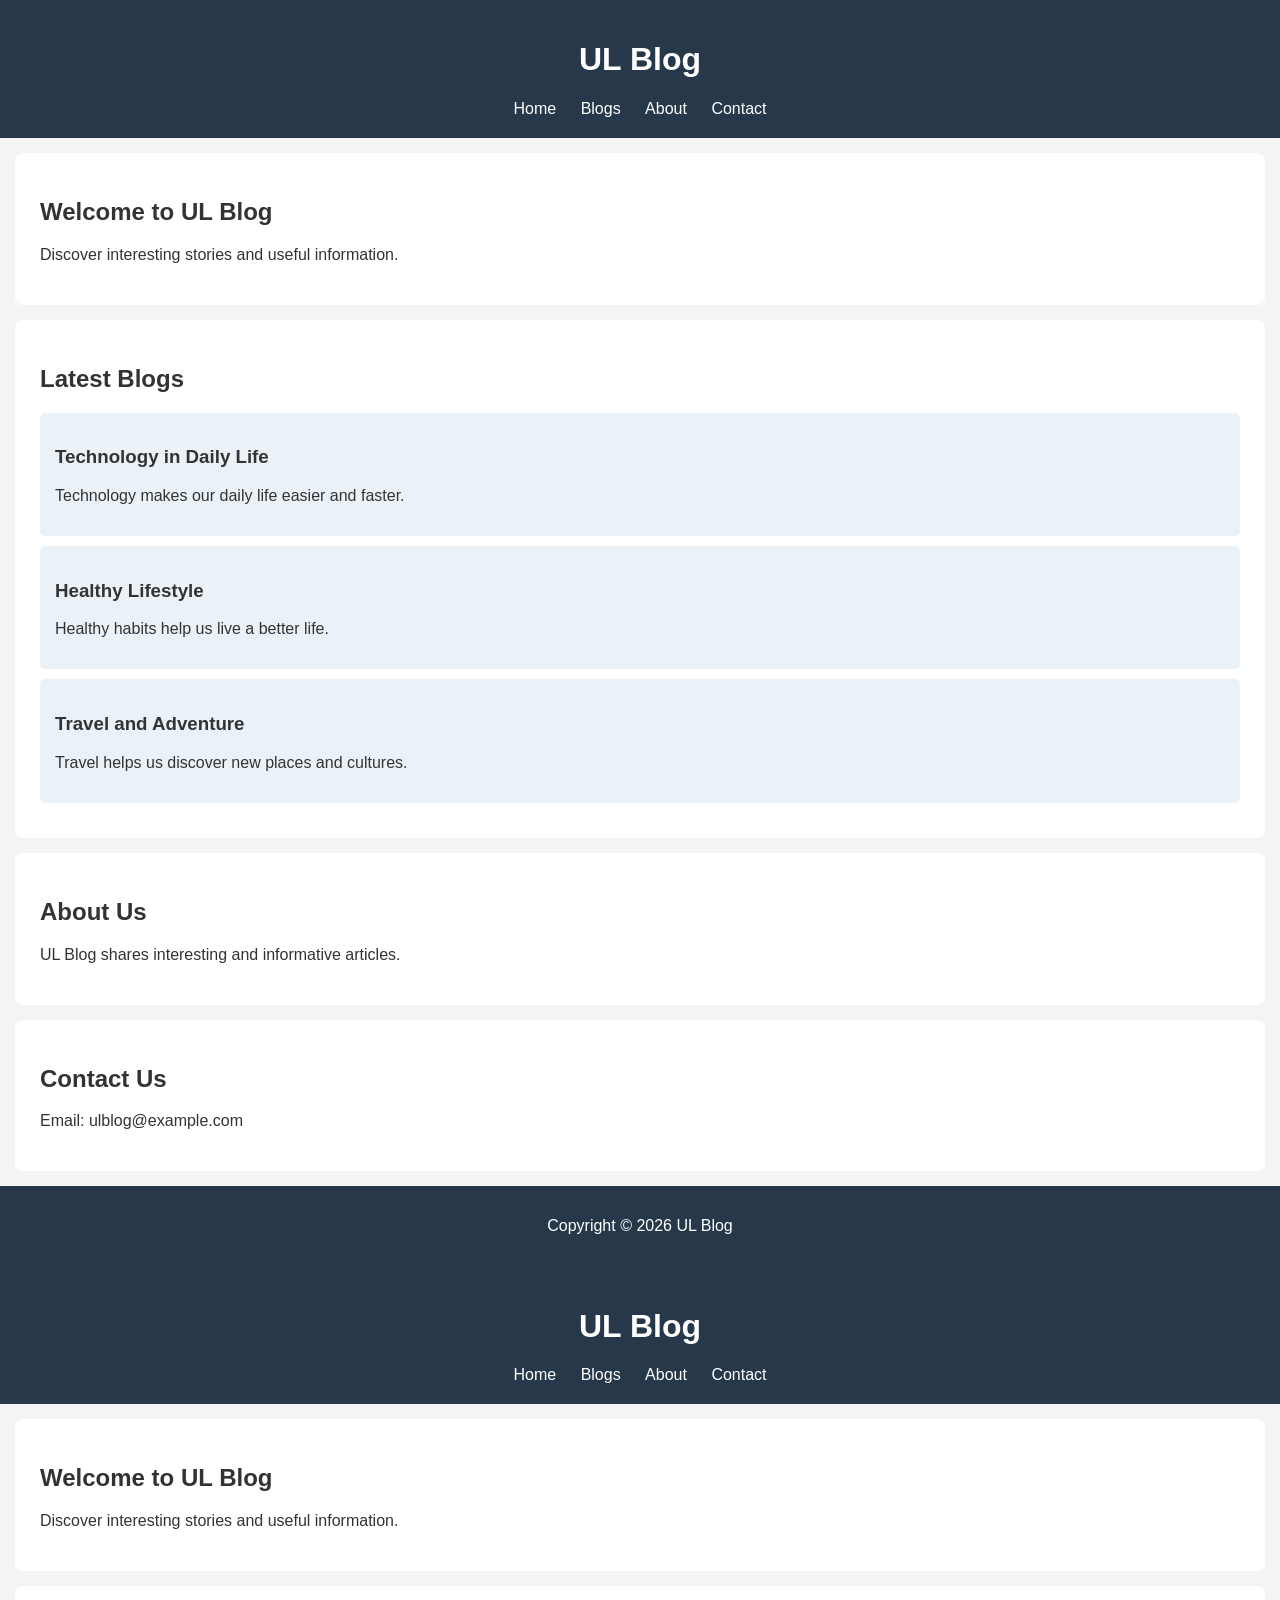
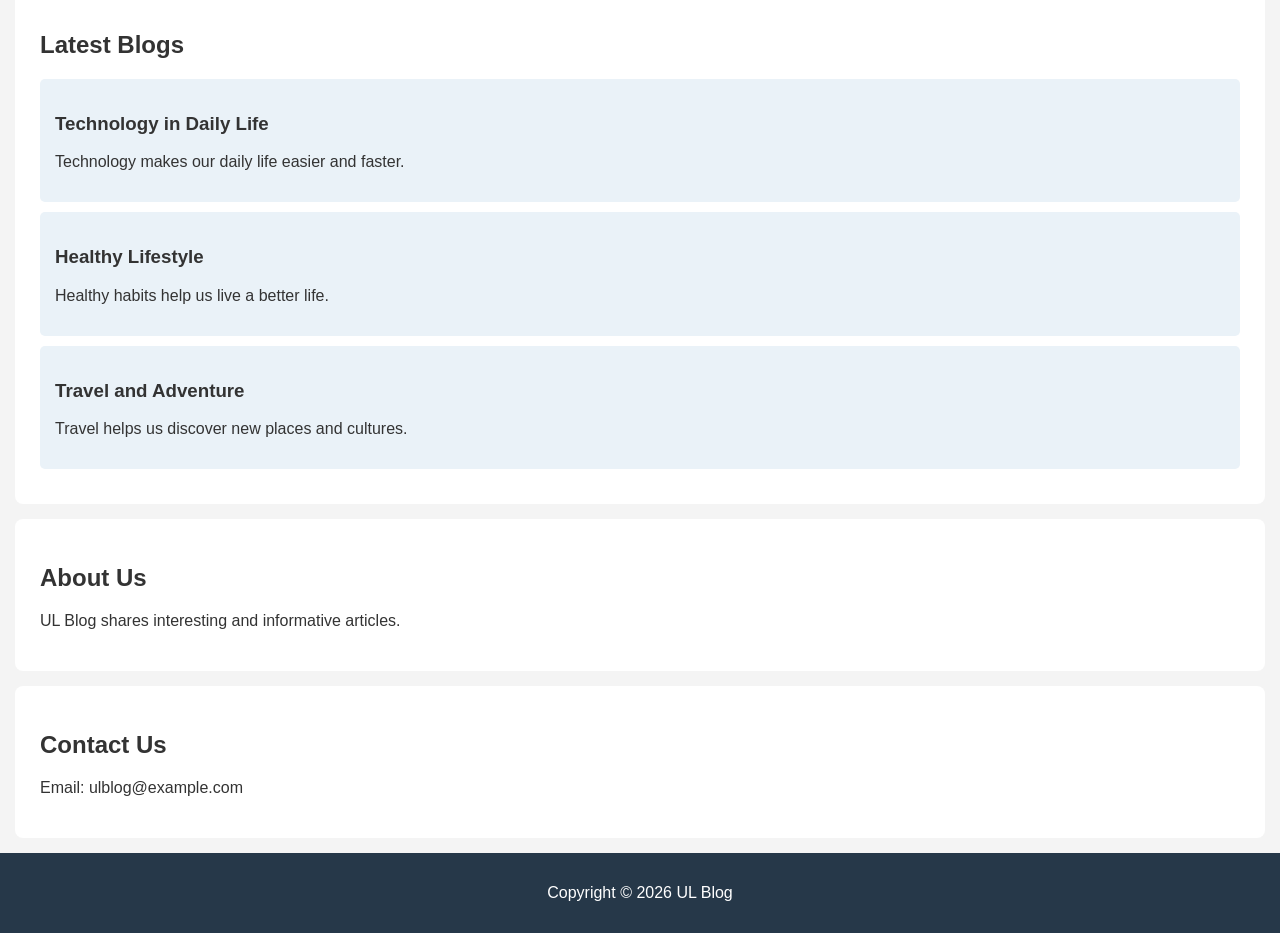
<file: index.html>
<!DOCTYPE html>
<html lang="en">
<head>
    <meta charset="UTF-8">
    <meta name="viewport" content="width=device-width, initial-scale=1.0">
    <title>UL Blog Website</title>
    <link rel="stylesheet" href="style.css">
</head>
<body>

    <header>
        <h1>UL Blog</h1>
        <nav>
            <a href="#home">Home</a>
            <a href="#blogs">Blogs</a>
            <a href="#about">About</a>
            <a href="#contact">Contact</a>
        </nav>
    </header>

    <section id="home">
        <h2>Welcome to UL Blog</h2>
        <p>Discover interesting stories and useful information.</p>
    </section>

    <section id="blogs">
        <h2>Latest Blogs</h2>

        <div class="blog">
            <h3>Technology in Daily Life</h3>
            <p>Technology makes our daily life easier and faster.</p>
        </div>

        <div class="blog">
            <h3>Healthy Lifestyle</h3>
            <p>Healthy habits help us live a better life.</p>
        </div>

        <div class="blog">
            <h3>Travel and Adventure</h3>
            <p>Travel helps us discover new places and cultures.</p>
        </div>
    </section>

    <section id="about">
        <h2>About Us</h2>
        <p>UL Blog shares interesting and informative articles.</p>
    </section>

    <section id="contact">
        <h2>Contact Us</h2>
        <p>Email: ulblog@example.com</p>
    </section>

    <footer>
        <p>Copyright &copy; 2026 UL Blog</p>
    </footer>

    <script src="script.js"></script>
</body>
</html><!DOCTYPE html>
<html lang="en">
<head>
    <meta charset="UTF-8">
    <meta name="viewport" content="width=device-width, initial-scale=1.0">
    <title>UL Blog Website</title>
    <link rel="stylesheet" href="style.css">
</head>
<body>

    <header>
        <h1>UL Blog</h1>
        <nav>
            <a href="#home">Home</a>
            <a href="#blogs">Blogs</a>
            <a href="#about">About</a>
            <a href="#contact">Contact</a>
        </nav>
    </header>

    <section id="home">
        <h2>Welcome to UL Blog</h2>
        <p>Discover interesting stories and useful information.</p>
    </section>

    <section id="blogs">
        <h2>Latest Blogs</h2>

        <div class="blog">
            <h3>Technology in Daily Life</h3>
            <p>Technology makes our daily life easier and faster.</p>
        </div>

        <div class="blog">
            <h3>Healthy Lifestyle</h3>
            <p>Healthy habits help us live a better life.</p>
        </div>

        <div class="blog">
            <h3>Travel and Adventure</h3>
            <p>Travel helps us discover new places and cultures.</p>
        </div>
    </section>

    <section id="about">
        <h2>About Us</h2>
        <p>UL Blog shares interesting and informative articles.</p>
    </section>

    <section id="contact">
        <h2>Contact Us</h2>
        <p>Email: ulblog@example.com</p>
    </section>

    <footer>
        <p>Copyright &copy; 2026 UL Blog</p>
    </footer>

    <script src="script.js"></script>
</body>
</html>
</file>
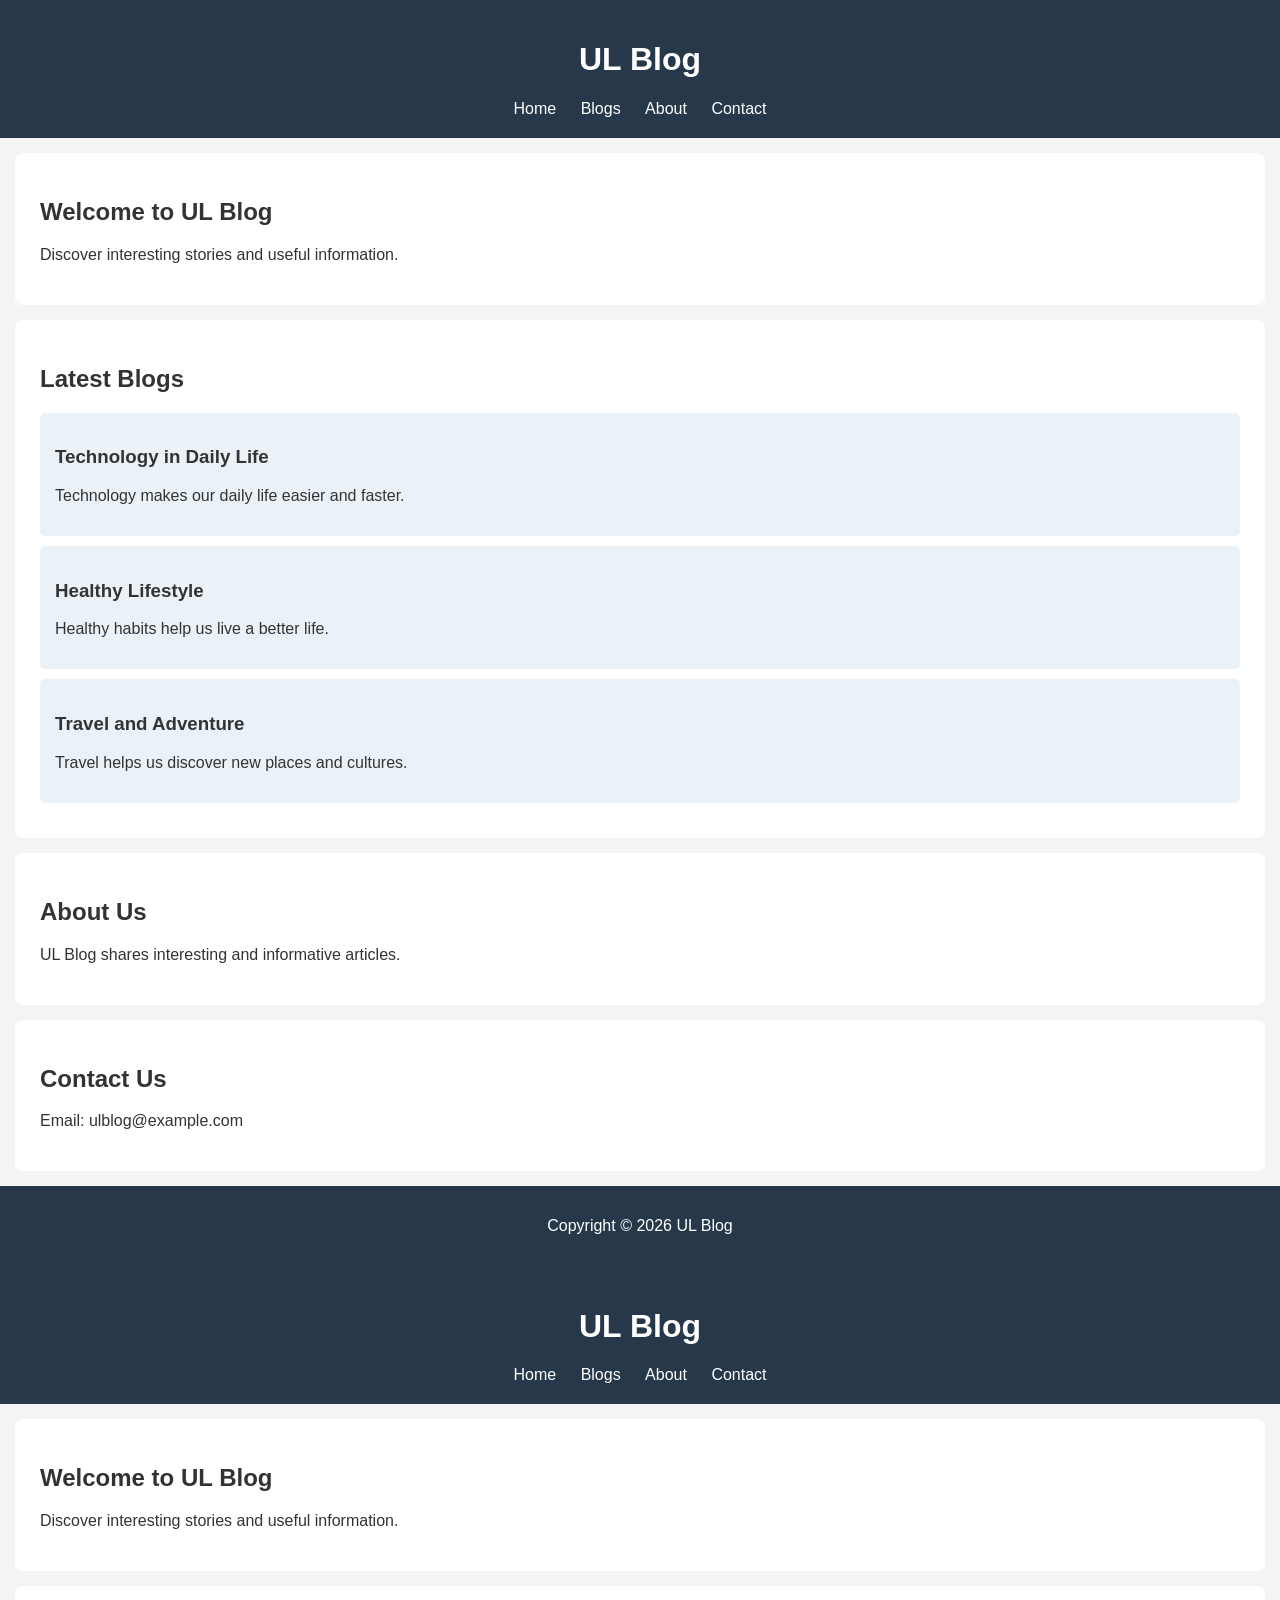
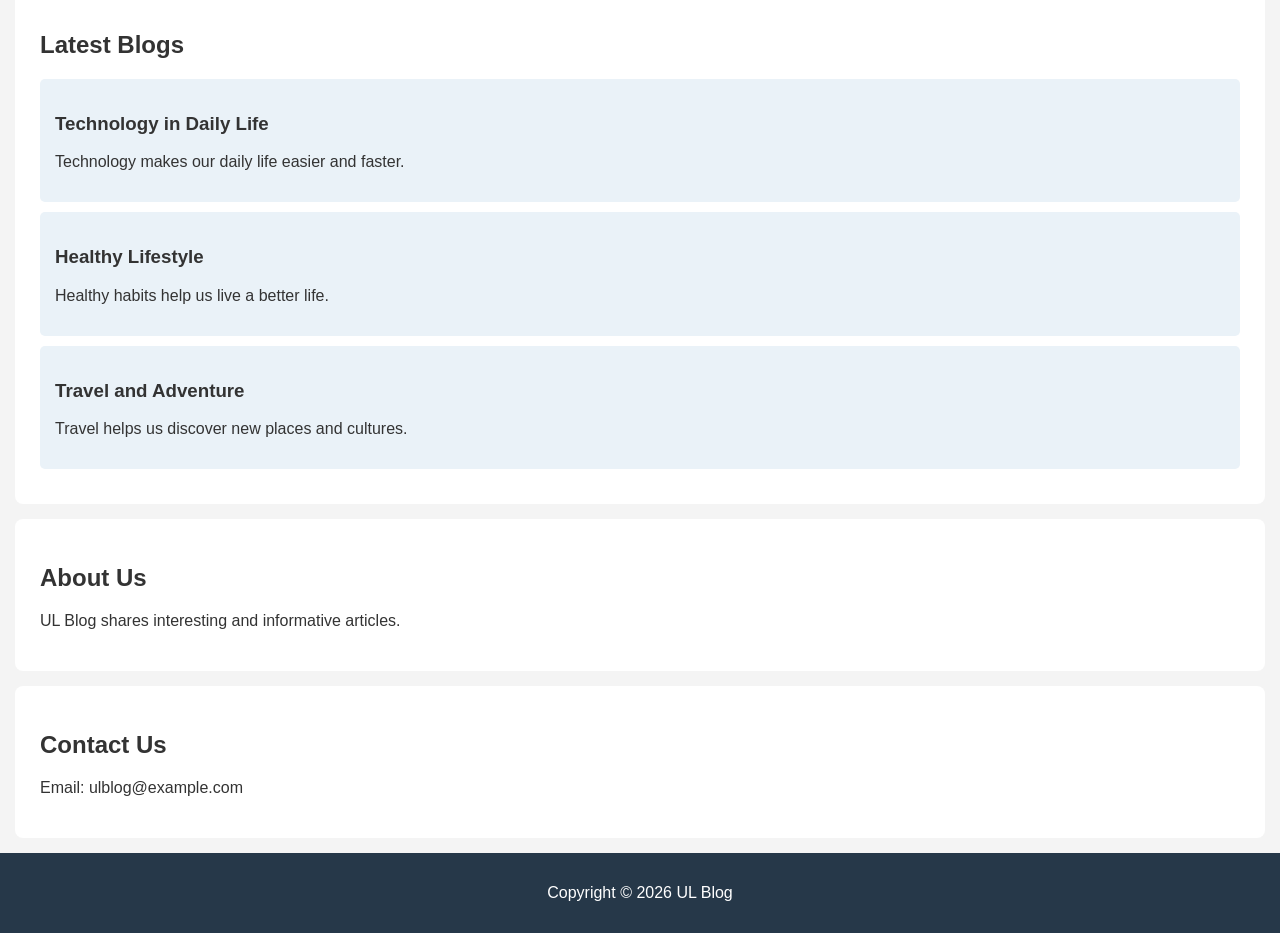
<file: index.html.html>
<!DOCTYPE html>
<html lang="en">
<head>
    <meta charset="UTF-8">
    <meta name="viewport" content="width=device-width, initial-scale=1.0">
    <title>UL Blog Website</title>
    <link rel="stylesheet" href="style.css">
</head>
<body>

    <header>
        <h1>UL Blog</h1>
        <nav>
            <a href="#home">Home</a>
            <a href="#blogs">Blogs</a>
            <a href="#about">About</a>
            <a href="#contact">Contact</a>
        </nav>
    </header>

    <section id="home">
        <h2>Welcome to UL Blog</h2>
        <p>Discover interesting stories and useful information.</p>
    </section>

    <section id="blogs">
        <h2>Latest Blogs</h2>

        <div class="blog">
            <h3>Technology in Daily Life</h3>
            <p>Technology makes our daily life easier and faster.</p>
        </div>

        <div class="blog">
            <h3>Healthy Lifestyle</h3>
            <p>Healthy habits help us live a better life.</p>
        </div>

        <div class="blog">
            <h3>Travel and Adventure</h3>
            <p>Travel helps us discover new places and cultures.</p>
        </div>
    </section>

    <section id="about">
        <h2>About Us</h2>
        <p>UL Blog shares interesting and informative articles.</p>
    </section>

    <section id="contact">
        <h2>Contact Us</h2>
        <p>Email: ulblog@example.com</p>
    </section>

    <footer>
        <p>Copyright &copy; 2026 UL Blog</p>
    </footer>

    <script src="script.js"></script>
</body>
</html><!DOCTYPE html>
<html lang="en">
<head>
    <meta charset="UTF-8">
    <meta name="viewport" content="width=device-width, initial-scale=1.0">
    <title>UL Blog Website</title>
    <link rel="stylesheet" href="style.css">
</head>
<body>

    <header>
        <h1>UL Blog</h1>
        <nav>
            <a href="#home">Home</a>
            <a href="#blogs">Blogs</a>
            <a href="#about">About</a>
            <a href="#contact">Contact</a>
        </nav>
    </header>

    <section id="home">
        <h2>Welcome to UL Blog</h2>
        <p>Discover interesting stories and useful information.</p>
    </section>

    <section id="blogs">
        <h2>Latest Blogs</h2>

        <div class="blog">
            <h3>Technology in Daily Life</h3>
            <p>Technology makes our daily life easier and faster.</p>
        </div>

        <div class="blog">
            <h3>Healthy Lifestyle</h3>
            <p>Healthy habits help us live a better life.</p>
        </div>

        <div class="blog">
            <h3>Travel and Adventure</h3>
            <p>Travel helps us discover new places and cultures.</p>
        </div>
    </section>

    <section id="about">
        <h2>About Us</h2>
        <p>UL Blog shares interesting and informative articles.</p>
    </section>

    <section id="contact">
        <h2>Contact Us</h2>
        <p>Email: ulblog@example.com</p>
    </section>

    <footer>
        <p>Copyright &copy; 2026 UL Blog</p>
    </footer>

    <script src="script.js"></script>
</body>
</html>
</file>
<file: style.css>
* {
    box-sizing: border-box;
}

body {
    font-family: Arial, sans-serif;
    margin: 0;
    background-color: #f4f4f4;
    color: #333;
}

header {
    background-color: #263849;
    color: white;
    text-align: center;
    padding: 20px;
}

nav a {
    color: white;
    text-decoration: none;
    margin: 10px;
}

section {
    padding: 25px;
    margin: 15px;
    background-color: white;
    border-radius: 8px;
}

.blog {
    background-color: #eaf2f8;
    padding: 15px;
    margin: 10px 0;
    border-radius: 5px;
}

footer {
    text-align: center;
    background-color: #263849;
    color: white;
    padding: 15px;
}
</file>
